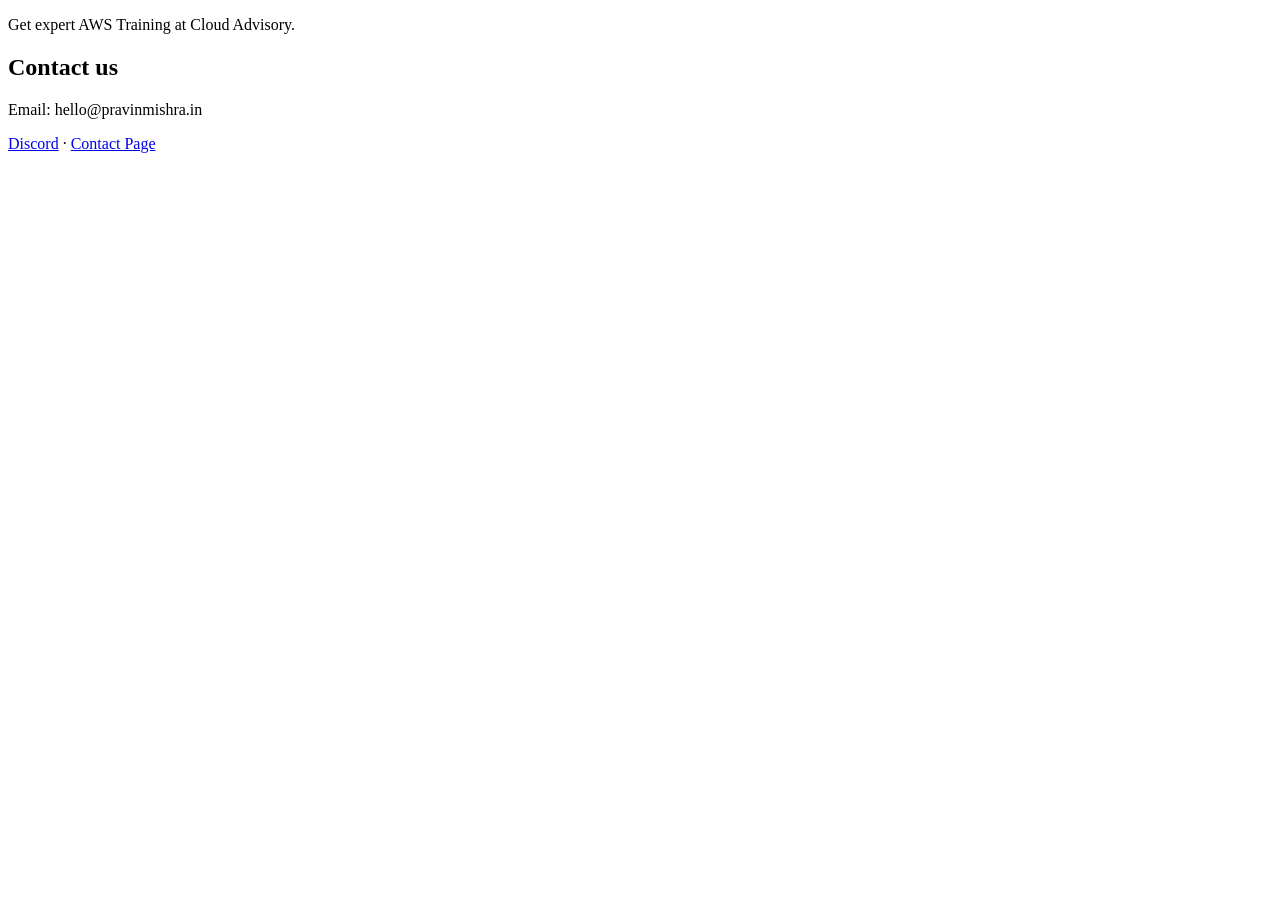
<file: index.html>
<!DOCTYPE html>
<html>
<head>
    <title>Cloud Advisory - AWS training by PRAVIN MISHRA Via Online</title>
</head>
<body>
    <p>Get expert AWS Training at Cloud Advisory.</p>
    <h2>Contact us</h2>
    <p>Email: hello@pravinmishra.in</p>

    <footer>
        <a href="https://discord.pravinmishra.com/?utm_source=dmi&utm_medium=footer&utm_campaign=week4-codetrack" target="_blank">Discord</a>
        <span class="sep">·</span>
        <a href="contact.html">Contact Page</a>
    </footer>
</body>
</html>
</file>
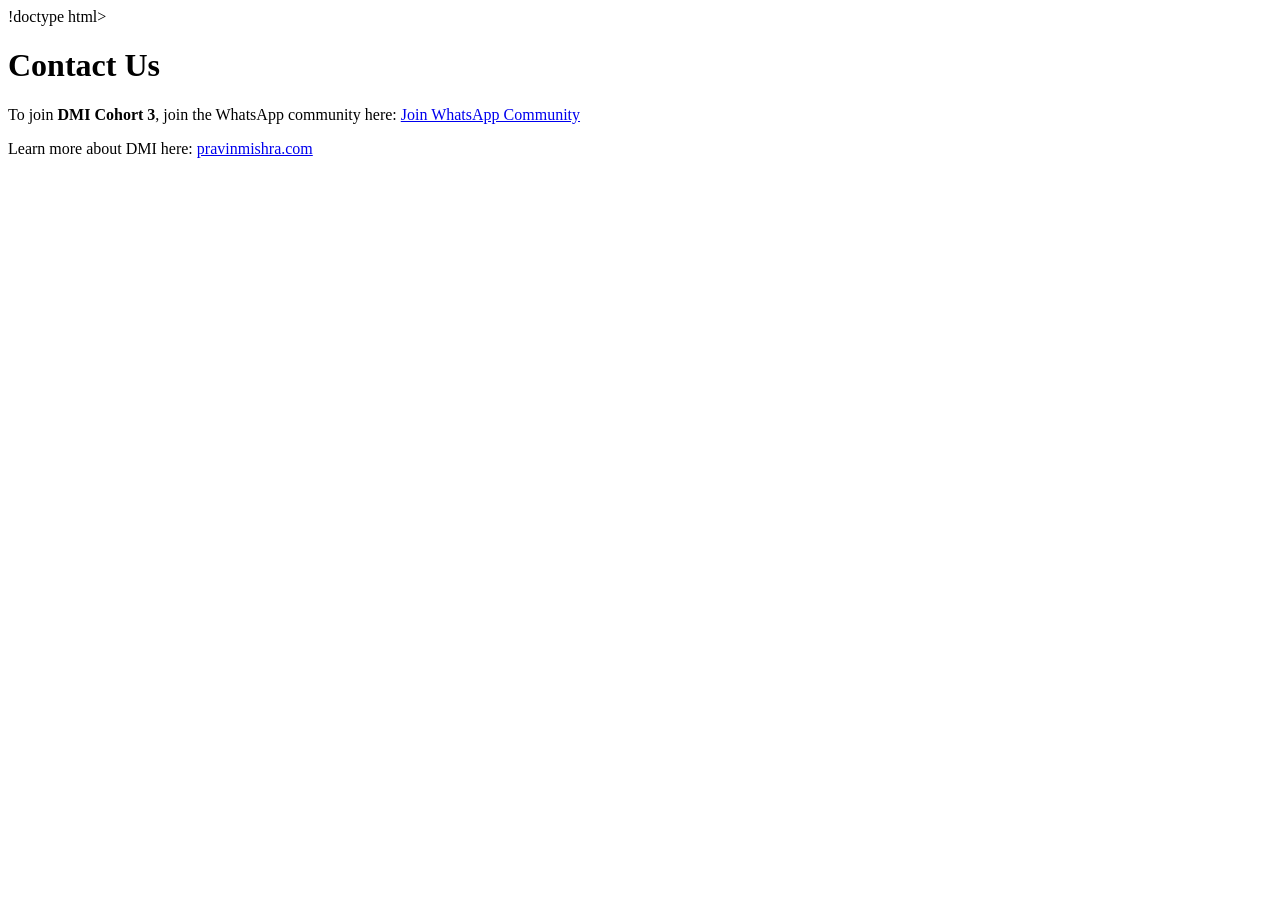
<file: contact.html>
!doctype html>
<html lang="en">
<head>
<meta charset="utf-8" />
<meta name="viewport" content="width=device-width, initial-scale=1" />
<title>Contact - CodeTrack</title>
<link rel="stylesheet" href="style.css" />
</head>
<body>
<h1>Contact Us</h1>
 
<p>
To join <strong>DMI Cohort 3</strong>, join the WhatsApp community here:
<a
href="https://chat.whatsapp.com/LSQpMsW9suFAS54DKtLcgE"
target="_blank"
rel="noopener noreferrer"
aria-label="Join DMI Cohort 3 WhatsApp Community (opens in a new tab)"
>
Join WhatsApp Community
</a>
</p>
 
<p>
Learn more about DMI here:
<a
href="https://pravinmishra.com/"
target="_blank"
rel="noopener noreferrer"
aria-label="Visit Pravin Mishra website (opens in a new tab)"
>
pravinmishra.com
</a>
</p>
</body>
</html>
</file>
<file: style.css>
I am a student of the cloudadvisory training by pravin maishra.
My name is Aditya Krishna Sai
Email -hello@pravinmishra.in
</file>
